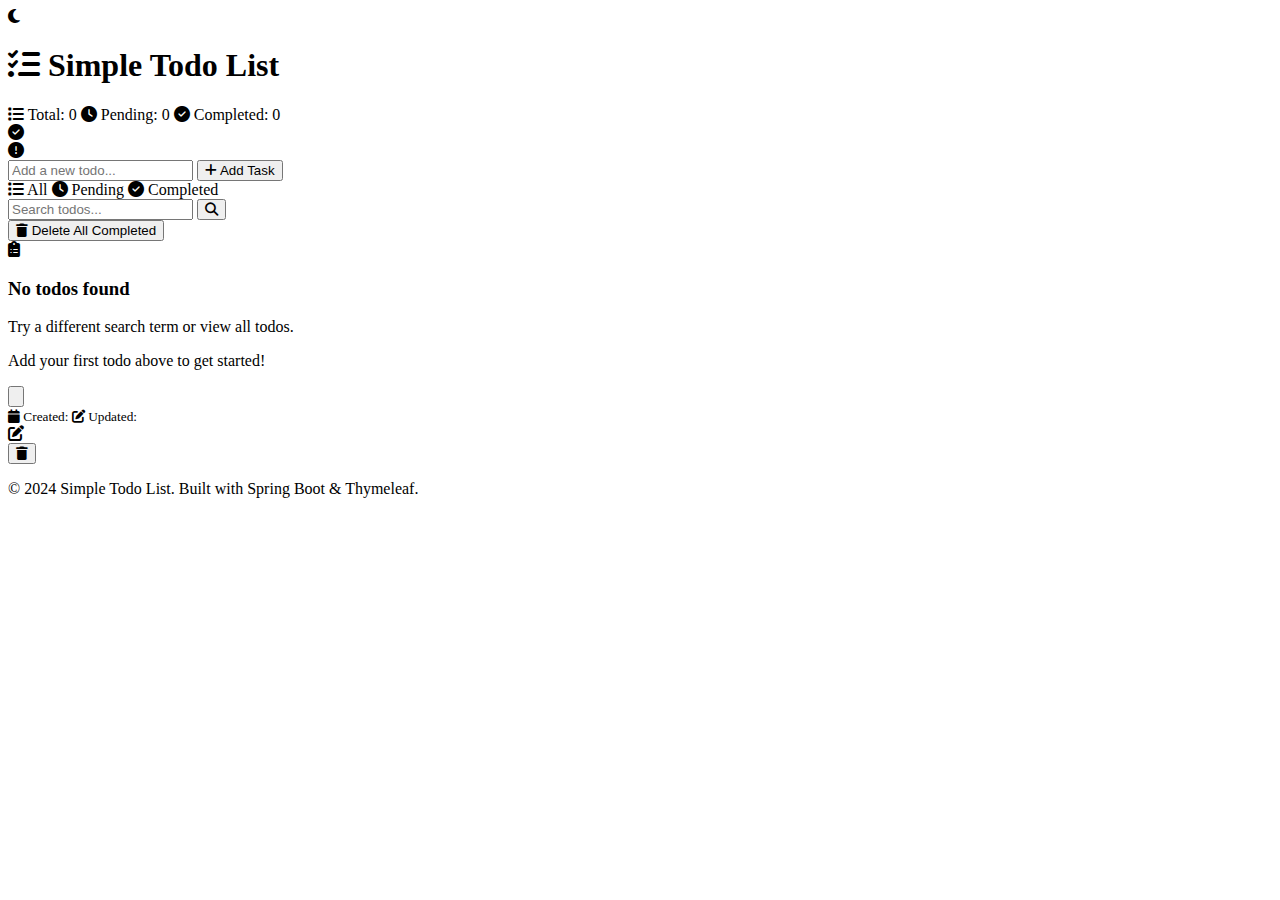
<file: src/main/resources/templates/index.html>
<!DOCTYPE html>
<html lang="en" xmlns:th="http://www.thymeleaf.org">
<head>
    <meta charset="UTF-8">
    <meta name="viewport" content="width=device-width, initial-scale=1.0">
    <title>Simple Todo List</title>
    <link rel="stylesheet" th:href="@{/static/css/style.css}">
    <link href="https://cdnjs.cloudflare.com/ajax/libs/font-awesome/6.4.0/css/all.min.css" rel="stylesheet">
    <link href="https://fonts.googleapis.com/css2?family=Inter:wght@400;500;600;700;800&display=swap" rel="stylesheet">
</head>
<body>
    <!-- Theme Toggle -->
    <div class="theme-toggle" onclick="toggleTheme()" title="Toggle Dark/Light Mode">
        <i class="fas fa-moon" id="theme-icon"></i>
    </div>
    <div class="container">
        <header class="header">
            <h1><i class="fas fa-tasks"></i> Simple Todo List</h1>
            <div class="stats">
                <span class="stat-item">
                    <i class="fas fa-list"></i>
                    Total: <span th:text="${totalCount}">0</span>
                </span>
                <span class="stat-item">
                    <i class="fas fa-clock"></i>
                    Pending: <span th:text="${pendingCount}">0</span>
                </span>
                <span class="stat-item">
                    <i class="fas fa-check-circle"></i>
                    Completed: <span th:text="${completedCount}">0</span>
                </span>
            </div>
        </header>

        <!-- Flash Messages -->
        <div th:if="${successMessage}" class="alert alert-success">
            <i class="fas fa-check-circle"></i>
            <span th:text="${successMessage}"></span>
        </div>
        <div th:if="${errorMessage}" class="alert alert-error">
            <i class="fas fa-exclamation-circle"></i>
            <span th:text="${errorMessage}"></span>
        </div>

        <!-- Add New Todo Form -->
        <div class="add-todo-section card">
            <form th:action="@{/todos}" method="post" th:object="${newTodo}" class="add-todo-form">
                <div class="input-group">
                    <input type="text" th:field="*{task}" placeholder="Add a new todo..." class="todo-input" required>
                    <button type="submit" class="btn btn-primary btn-lg">
                        <i class="fas fa-plus"></i> Add Task
                    </button>
                </div>
                <div th:if="${#fields.hasErrors('task')}" class="error-message">
                    <span th:errors="*{task}"></span>
                </div>
            </form>
        </div>

        <!-- Filter and Search Section -->
        <div class="filter-section card">
            <div class="filter-buttons">
                <a th:href="@{/}" 
                   th:classappend="${currentFilter == 'all'} ? 'active' : ''"
                   class="filter-btn">
                    <i class="fas fa-list"></i> All
                </a>
                <a th:href="@{/(filter='pending')}" 
                   th:classappend="${currentFilter == 'pending'} ? 'active' : ''"
                   class="filter-btn">
                    <i class="fas fa-clock"></i> Pending
                </a>
                <a th:href="@{/(filter='completed')}" 
                   th:classappend="${currentFilter == 'completed'} ? 'active' : ''"
                   class="filter-btn">
                    <i class="fas fa-check-circle"></i> Completed
                </a>
            </div>
            
            <form th:action="@{/}" method="get" class="search-form">
                <div class="search-group">
                    <input type="text" name="search" th:value="${searchQuery}" placeholder="Search todos..." class="search-input">
                    <button type="submit" class="search-btn">
                        <i class="fas fa-search"></i>
                    </button>
                </div>
            </form>
        </div>

        <!-- Actions Section -->
        <div class="actions-section" th:if="${completedCount > 0}">
            <form th:action="@{/todos/delete-completed}" method="post" 
                  onsubmit="return confirm('Are you sure you want to delete all completed todos?')">
                <button type="submit" class="btn btn-danger">
                    <i class="fas fa-trash"></i> Delete All Completed
                </button>
            </form>
        </div>

        <!-- Todo List -->
        <div class="todo-list card">
            <div th:if="${#lists.isEmpty(todos)}" class="empty-state">
                <i class="fas fa-clipboard-list"></i>
                <h3>No todos found</h3>
                <p th:if="${searchQuery}">Try a different search term or <a th:href="@{/}">view all todos</a>.</p>
                <p th:unless="${searchQuery}">Add your first todo above to get started!</p>
            </div>

            <div th:each="todo : ${todos}" class="todo-item" th:classappend="${todo.completed} ? 'completed' : ''">
                <div class="todo-content">
                    <form th:action="@{'/todos/' + ${todo.id} + '/toggle'}" method="post" class="toggle-form">
                        <input type="hidden" name="filter" th:value="${currentFilter}">
                        <button type="submit" class="toggle-btn" th:title="${todo.completed} ? 'Mark as pending' : 'Mark as completed'">
                            <i class="fas" th:classappend="${todo.completed} ? 'fa-check-circle' : 'fa-circle'"></i>
                        </button>
                    </form>
                    
                    <div class="todo-text">
                        <span th:text="${todo.task}" class="task-text"></span>
                        <div class="todo-meta">
                            <small class="created-date">
                                <i class="fas fa-calendar"></i>
                                Created: <span th:text="${#temporals.format(todo.createdAt, 'MMM dd, yyyy HH:mm')}"></span>
                            </small>
                            <small class="updated-date" th:if="${todo.updatedAt != todo.createdAt}">
                                <i class="fas fa-edit"></i>
                                Updated: <span th:text="${#temporals.format(todo.updatedAt, 'MMM dd, yyyy HH:mm')}"></span>
                            </small>
                        </div>
                    </div>
                </div>
                
                <div class="todo-actions">
                    <a th:href="@{'/todos/' + ${todo.id} + '/edit'}" class="action-btn edit-btn" title="Edit">
                        <i class="fas fa-edit"></i>
                    </a>
                    <form th:action="@{'/todos/' + ${todo.id} + '/delete'}" method="post" class="delete-form"
                          onsubmit="return confirm('Are you sure you want to delete this todo?')">
                        <input type="hidden" name="filter" th:value="${currentFilter}">
                        <button type="submit" class="action-btn delete-btn" title="Delete">
                            <i class="fas fa-trash"></i>
                        </button>
                    </form>
                </div>
            </div>
        </div>
    </div>

    <footer class="footer">
        <p>&copy; 2024 Simple Todo List. Built with Spring Boot & Thymeleaf.</p>
    </footer>

    <script>
        // Dark mode functionality
        function toggleTheme() {
            const body = document.body;
            const themeIcon = document.getElementById('theme-icon');
            const currentTheme = body.getAttribute('data-theme');
            
            if (currentTheme === 'dark') {
                body.removeAttribute('data-theme');
                themeIcon.className = 'fas fa-moon';
                localStorage.setItem('theme', 'light');
            } else {
                body.setAttribute('data-theme', 'dark');
                themeIcon.className = 'fas fa-sun';
                localStorage.setItem('theme', 'dark');
            }
        }

        // Apply saved theme on page load
        document.addEventListener('DOMContentLoaded', function() {
            const savedTheme = localStorage.getItem('theme');
            const themeIcon = document.getElementById('theme-icon');
            
            if (savedTheme === 'dark') {
                document.body.setAttribute('data-theme', 'dark');
                themeIcon.className = 'fas fa-sun';
            } else {
                themeIcon.className = 'fas fa-moon';
            }
        });

        // Add smooth loading animations
        window.addEventListener('load', function() {
            document.body.style.opacity = '1';
        });

        // Auto-hide alerts after 5 seconds
        document.addEventListener('DOMContentLoaded', function() {
            const alerts = document.querySelectorAll('.alert');
            alerts.forEach(alert => {
                setTimeout(() => {
                    alert.style.opacity = '0';
                    alert.style.transform = 'translateY(-20px)';
                    setTimeout(() => {
                        alert.remove();
                    }, 300);
                }, 5000);
            });
        });

        // Add loading state to forms
        document.addEventListener('DOMContentLoaded', function() {
            const forms = document.querySelectorAll('form');
            forms.forEach(form => {
                form.addEventListener('submit', function() {
                    const submitButton = form.querySelector('button[type="submit"]');
                    if (submitButton) {
                        submitButton.classList.add('loading');
                        submitButton.disabled = true;
                    }
                });
            });
        });
    </script>
</body>
</html>
</file>
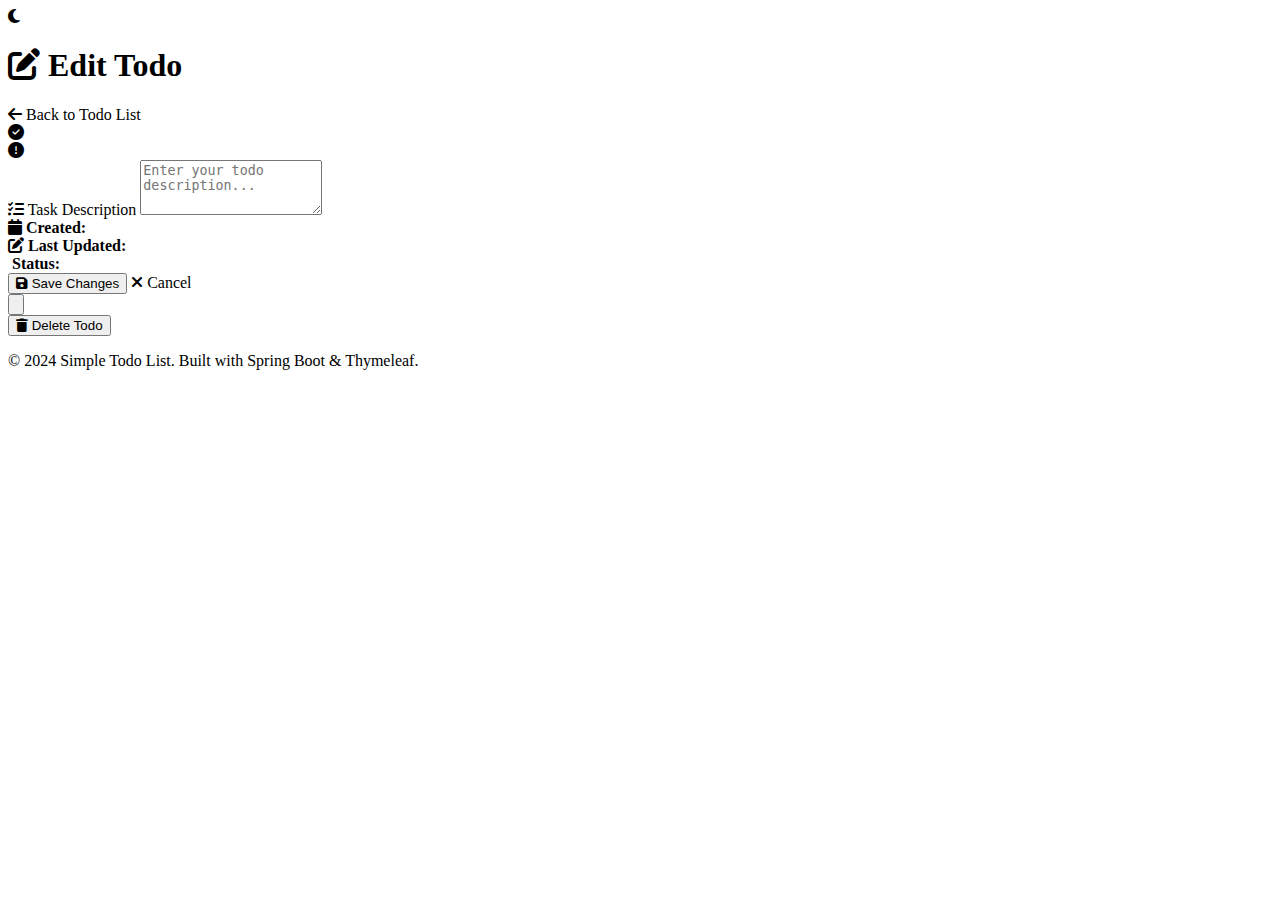
<file: src/main/resources/templates/edit.html>
<!DOCTYPE html>
<html lang="en" xmlns:th="http://www.thymeleaf.org">
<head>
    <meta charset="UTF-8">
    <meta name="viewport" content="width=device-width, initial-scale=1.0">
    <title>Edit Todo - Simple Todo List</title>
    <link rel="stylesheet" th:href="@{/static/css/style.css}">
    <link href="https://cdnjs.cloudflare.com/ajax/libs/font-awesome/6.4.0/css/all.min.css" rel="stylesheet">
    <link href="https://fonts.googleapis.com/css2?family=Inter:wght@400;500;600;700;800&display=swap" rel="stylesheet">
</head>
<body>
    <!-- Theme Toggle -->
    <div class="theme-toggle" onclick="toggleTheme()" title="Toggle Dark/Light Mode">
        <i class="fas fa-moon" id="theme-icon"></i>
    </div>
    <div class="container">
        <header class="header">
            <h1><i class="fas fa-edit"></i> Edit Todo</h1>
            <a th:href="@{/}" class="back-link">
                <i class="fas fa-arrow-left"></i> Back to Todo List
            </a>
        </header>

        <!-- Flash Messages -->
        <div th:if="${successMessage}" class="alert alert-success">
            <i class="fas fa-check-circle"></i>
            <span th:text="${successMessage}"></span>
        </div>
        <div th:if="${errorMessage}" class="alert alert-error">
            <i class="fas fa-exclamation-circle"></i>
            <span th:text="${errorMessage}"></span>
        </div>

        <!-- Edit Todo Form -->
        <div class="edit-todo-section card">
            <form th:action="@{'/todos/' + ${todo.id} + '/edit'}" method="post" th:object="${todo}" class="edit-todo-form">
                <div class="form-group">
                    <label for="task" class="form-label">
                        <i class="fas fa-tasks"></i> Task Description
                    </label>
                    <textarea th:field="*{task}" id="task" class="todo-textarea" rows="3" required placeholder="Enter your todo description..."></textarea>
                    <div th:if="${#fields.hasErrors('task')}" class="error-message">
                        <span th:errors="*{task}"></span>
                    </div>
                </div>

                <div class="todo-info">
                    <div class="info-item">
                        <i class="fas fa-calendar"></i>
                        <strong>Created:</strong> 
                        <span th:text="${#temporals.format(todo.createdAt, 'MMMM dd, yyyy \'at\' HH:mm')}"></span>
                    </div>
                    <div class="info-item" th:if="${todo.updatedAt != todo.createdAt}">
                        <i class="fas fa-edit"></i>
                        <strong>Last Updated:</strong> 
                        <span th:text="${#temporals.format(todo.updatedAt, 'MMMM dd, yyyy \'at\' HH:mm')}"></span>
                    </div>
                    <div class="info-item">
                        <i class="fas" th:classappend="${todo.completed} ? 'fa-check-circle' : 'fa-clock'"></i>
                        <strong>Status:</strong> 
                        <span th:text="${todo.completed} ? 'Completed' : 'Pending'" 
                              th:class="${todo.completed} ? 'status-completed' : 'status-pending'"></span>
                    </div>
                </div>

                <div class="form-actions">
                    <button type="submit" class="btn btn-success btn-lg">
                        <i class="fas fa-save"></i> Save Changes
                    </button>
                    <a th:href="@{/}" class="btn btn-secondary btn-lg">
                        <i class="fas fa-times"></i> Cancel
                    </a>
                </div>
            </form>
        </div>

        <!-- Additional Actions -->
        <div class="additional-actions card">
            <form th:action="@{'/todos/' + ${todo.id} + '/toggle'}" method="post" class="toggle-status-form">
                <button type="submit" class="btn" 
                        th:classappend="${todo.completed} ? 'btn-warning' : 'btn-success'">
                    <i class="fas" th:classappend="${todo.completed} ? 'fa-undo' : 'fa-check'"></i>
                    <span th:text="${todo.completed} ? 'Mark as Pending' : 'Mark as Completed'"></span>
                </button>
            </form>

            <form th:action="@{'/todos/' + ${todo.id} + '/delete'}" method="post" 
                  onsubmit="return confirm('Are you sure you want to delete this todo? This action cannot be undone.')"
                  class="delete-todo-form">
                <button type="submit" class="btn btn-danger">
                    <i class="fas fa-trash"></i> Delete Todo
                </button>
            </form>
        </div>
    </div>

    <footer class="footer">
        <p>&copy; 2024 Simple Todo List. Built with Spring Boot & Thymeleaf.</p>
    </footer>

    <script>
        // Dark mode functionality
        function toggleTheme() {
            const body = document.body;
            const themeIcon = document.getElementById('theme-icon');
            const currentTheme = body.getAttribute('data-theme');
            
            if (currentTheme === 'dark') {
                body.removeAttribute('data-theme');
                themeIcon.className = 'fas fa-moon';
                localStorage.setItem('theme', 'light');
            } else {
                body.setAttribute('data-theme', 'dark');
                themeIcon.className = 'fas fa-sun';
                localStorage.setItem('theme', 'dark');
            }
        }

        // Apply saved theme on page load
        document.addEventListener('DOMContentLoaded', function() {
            const savedTheme = localStorage.getItem('theme');
            const themeIcon = document.getElementById('theme-icon');
            
            if (savedTheme === 'dark') {
                document.body.setAttribute('data-theme', 'dark');
                themeIcon.className = 'fas fa-sun';
            } else {
                themeIcon.className = 'fas fa-moon';
            }
        });

        // Auto-hide alerts after 5 seconds
        document.addEventListener('DOMContentLoaded', function() {
            const alerts = document.querySelectorAll('.alert');
            alerts.forEach(alert => {
                setTimeout(() => {
                    alert.style.opacity = '0';
                    alert.style.transform = 'translateY(-20px)';
                    setTimeout(() => {
                        alert.remove();
                    }, 300);
                }, 5000);
            });
        });

        // Add loading state to forms
        document.addEventListener('DOMContentLoaded', function() {
            const forms = document.querySelectorAll('form');
            forms.forEach(form => {
                form.addEventListener('submit', function() {
                    const submitButton = form.querySelector('button[type="submit"]');
                    if (submitButton) {
                        submitButton.classList.add('loading');
                        submitButton.disabled = true;
                    }
                });
            });
        });

        // Auto-resize textarea
        document.addEventListener('DOMContentLoaded', function() {
            const textarea = document.querySelector('.todo-textarea');
            if (textarea) {
                function autoResize() {
                    textarea.style.height = 'auto';
                    textarea.style.height = textarea.scrollHeight + 'px';
                }
                
                textarea.addEventListener('input', autoResize);
                autoResize(); // Initial resize
            }
        });
    </script>
</body>
</html>
</file>
